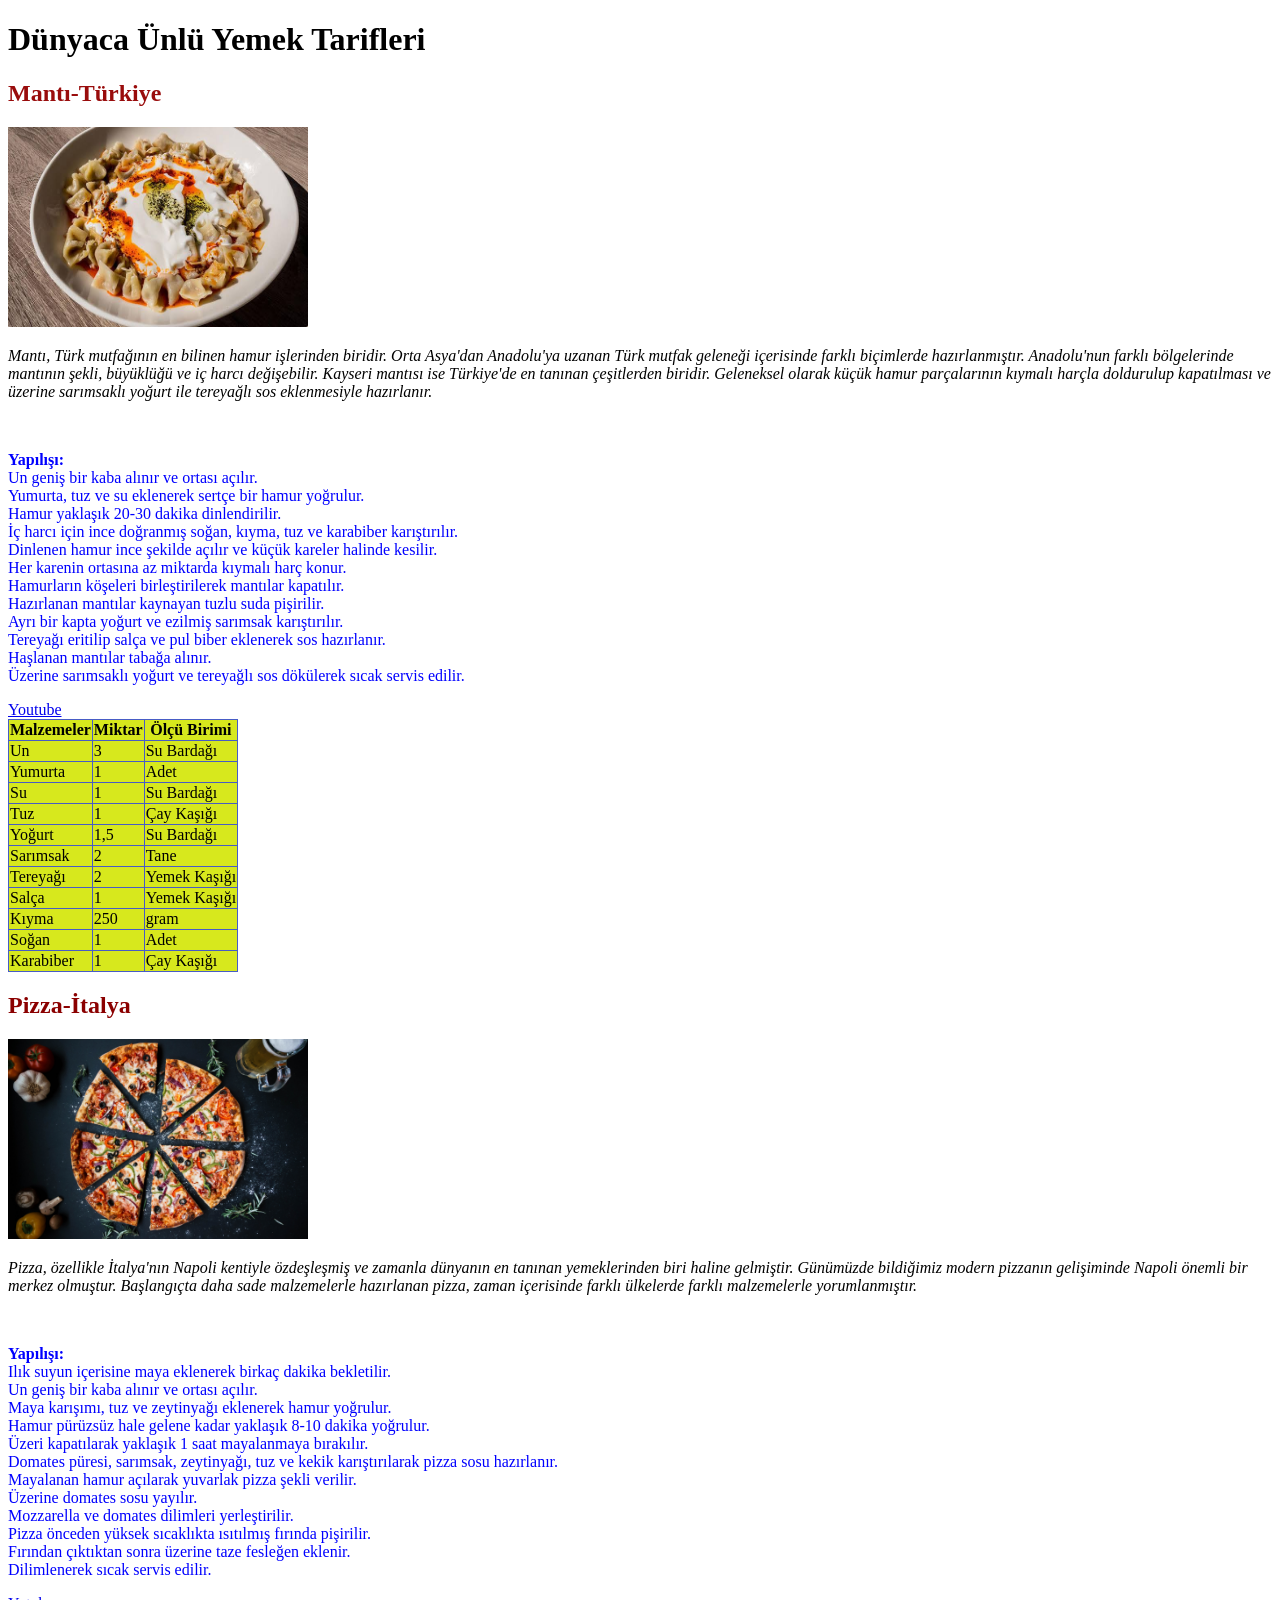
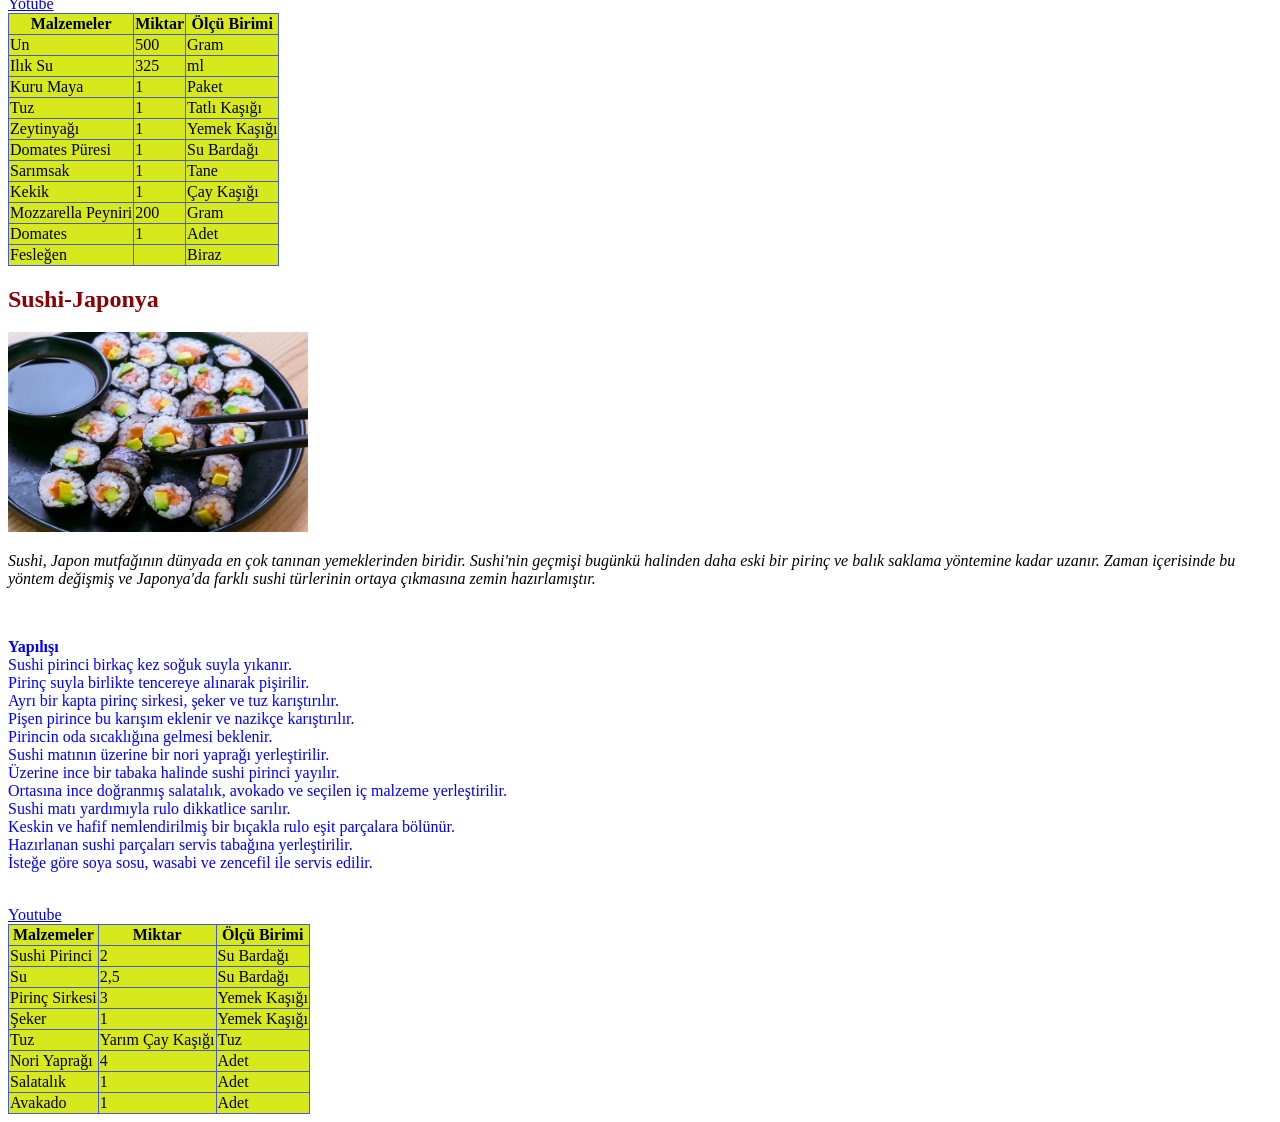
<file: index.html>
<!DOCTYPE html>
<html lang="tr">
<head>
    <meta charset="UTF-8">
    <meta name="viewport" content="width=device-width, initial-scale=1.0">
    <title>Yemek Tarif Sayfası</title>
    <style>
table, th, td{
border: 1px solid rgb(71, 92, 198);
border-collapse: collapse;
}

table{
    background-color: rgb(215, 232, 29);
}
    </style>
</head>

<body>

<h1><b>Dünyaca Ünlü Yemek Tarifleri</b></h1>
<h2 style="color: rgb(153, 12, 12);">Mantı-Türkiye</h2>
<img src="images.jpg"width="300" height="200">
<br>
<p style="color: black;">
<i>Mantı, Türk mutfağının en bilinen hamur işlerinden biridir. Orta Asya'dan Anadolu'ya uzanan Türk mutfak geleneği içerisinde farklı biçimlerde hazırlanmıştır. Anadolu'nun farklı bölgelerinde mantının şekli, büyüklüğü ve iç harcı değişebilir. Kayseri mantısı ise Türkiye'de en tanınan çeşitlerden biridir. Geleneksel olarak küçük hamur parçalarının kıymalı harçla doldurulup kapatılması ve üzerine sarımsaklı yoğurt ile tereyağlı sos eklenmesiyle hazırlanır.</i></p>
<br>
<p style="color: blue;"> <b>Yapılışı:</b> <br>Un geniş bir kaba alınır ve ortası açılır.<br>
Yumurta, tuz ve su eklenerek sertçe bir hamur yoğrulur.<br>
Hamur yaklaşık 20-30 dakika dinlendirilir.<br>
İç harcı için ince doğranmış soğan, kıyma, tuz ve karabiber karıştırılır.<br>
Dinlenen hamur ince şekilde açılır ve küçük kareler halinde kesilir.<br>
Her karenin ortasına az miktarda kıymalı harç konur.<br>
Hamurların köşeleri birleştirilerek mantılar kapatılır.<br>
Hazırlanan mantılar kaynayan tuzlu suda pişirilir.<br>
Ayrı bir kapta yoğurt ve ezilmiş sarımsak karıştırılır.<br>
Tereyağı eritilip salça ve pul biber eklenerek sos hazırlanır.<br>
Haşlanan mantılar tabağa alınır.<br>
Üzerine sarımsaklı yoğurt ve tereyağlı sos dökülerek sıcak servis edilir.<br>

</p>
<a href="https://youtu.be/0G0NUrzjZc8">Youtube</a>
<br>
<table>
<tr>
<th><b>Malzemeler</b></th>
<th><b>Miktar</b></th>
<th><b>Ölçü Birimi</b></th>
</tr>

<tr>
<td>Un</td>
<td>3</td>
<td>Su Bardağı</td>
</tr>

<tr>
<td>Yumurta</td>
<td>1</td>
<td>Adet</td>
</tr>

<tr>
<td>Su</td>
<td>1</td>
<td>Su Bardağı</td>
</tr>

<tr>
<td>Tuz</td>
<td>1</td>
<td>Çay Kaşığı</td>
</tr>

<tr>
<td>Yoğurt</td>
<td>1,5</td>
<td>Su Bardağı</td>
</tr>

<tr>
<td>Sarımsak</td>
<td>2</td>
<td>Tane</td>
</tr>

<tr>
<td>Tereyağı</td>
<td>2</td>
<td>Yemek Kaşığı</td>
</tr>

<tr>
<td>Salça</td>
<td>1</td>
<td>Yemek Kaşığı</td>
</tr>

<tr>
<td>Kıyma</td>
<td>250</td>
<td>gram</td>
</tr>

<tr>
<td>Soğan</td>
<td>1</td>
<td>Adet</td>
</tr>

<tr>
<td>Karabiber</td>
<td>1</td>
<td>Çay Kaşığı</td>
</tr>

</table>

<h2 style="color: darkred;">Pizza-İtalya</h2>
<img src="images.1jpg.jpg" width="300" height="200">
<br>
<p style="color: black;"><i>Pizza, özellikle İtalya'nın Napoli kentiyle özdeşleşmiş ve zamanla dünyanın en tanınan yemeklerinden biri haline gelmiştir. Günümüzde bildiğimiz modern pizzanın gelişiminde
     Napoli önemli bir merkez olmuştur. Başlangıçta daha sade malzemelerle hazırlanan pizza, zaman içerisinde farklı ülkelerde farklı malzemelerle yorumlanmıştır.</i>
</p>
 <br>

<p style="color: blue;"> <b>Yapılışı:</b><br>
Ilık suyun içerisine maya eklenerek birkaç dakika bekletilir.<br>
Un geniş bir kaba alınır ve ortası açılır.<br>
Maya karışımı, tuz ve zeytinyağı eklenerek hamur yoğrulur.<br>
Hamur pürüzsüz hale gelene kadar yaklaşık 8-10 dakika yoğrulur.<br>
Üzeri kapatılarak yaklaşık 1 saat mayalanmaya bırakılır.<br>
Domates püresi, sarımsak, zeytinyağı, tuz ve kekik karıştırılarak pizza sosu hazırlanır.<br>
Mayalanan hamur açılarak yuvarlak pizza şekli verilir.<br>
Üzerine domates sosu yayılır.<br>
Mozzarella ve domates dilimleri yerleştirilir.<br>
Pizza önceden yüksek sıcaklıkta ısıtılmış fırında pişirilir.<br>
Fırından çıktıktan sonra üzerine taze fesleğen eklenir.<br>
Dilimlenerek sıcak servis edilir.<br>
</p>
<a href="https://youtu.be/C_42wCPF4jw">Yotube</a>
<br>

<table>
<tr>
<th><b>Malzemeler</b></th>
<th><b>Miktar</b></th>
<th><b>Ölçü Birimi</b></th>
</tr>

<tr>
<td>Un</td>
<td>500</td>
<td>Gram</td>
</tr>

<tr>
<td>Ilık Su</td>
<td>325</td>
<td>ml</td>
</tr>

<tr>
<td>Kuru Maya</td>
<td>1</td>
<td>Paket</td>
</tr>

<tr>
<td>Tuz</td>
<td>1</td>
<td>Tatlı Kaşığı</td>
</tr>

<tr>
<td>Zeytinyağı</td>
<td>1</td>
<td>Yemek Kaşığı</td>
</tr>

<tr>
<td>Domates Püresi</td>
<td>1</td>
<td>Su Bardağı</td>
</tr>

<tr>
<td>Sarımsak</td>
<td>1</td>
<td>Tane</td>
</tr>

<tr>
<td>Kekik</td>
<td>1</td>
<td>Çay Kaşığı</td>
</tr>

<tr>
<td>Mozzarella Peyniri</td>
<td>200</td>
<td>Gram</td>
</tr>

<tr>
<td>Domates</td>
<td>1</td>
<td>Adet</td>
</tr>

<tr>
<td>Fesleğen</td>
<td></td>
<td>Biraz</td>
</tr>


</table>

<h2 style="color: darkred;">Sushi-Japonya</h2>
<img src="images 2.jpg" width="300" height="200">
<br>
<p  style="color:black";><i>Sushi, Japon mutfağının dünyada en çok tanınan yemeklerinden biridir. Sushi'nin geçmişi bugünkü halinden daha eski bir pirinç ve balık saklama yöntemine kadar uzanır. Zaman içerisinde bu yöntem değişmiş ve Japonya'da farklı sushi türlerinin ortaya çıkmasına zemin hazırlamıştır.</i></p>
<br>
<p style="color: blue;"><b>Yapılışı</b><br>Sushi pirinci birkaç kez soğuk suyla yıkanır.<br>
Pirinç suyla birlikte tencereye alınarak pişirilir.<br>
Ayrı bir kapta pirinç sirkesi, şeker ve tuz karıştırılır.<br>
Pişen pirince bu karışım eklenir ve nazikçe karıştırılır.<br>
Pirincin oda sıcaklığına gelmesi beklenir.<br>
Sushi matının üzerine bir nori yaprağı yerleştirilir.<br>
Üzerine ince bir tabaka halinde sushi pirinci yayılır.<br>
Ortasına ince doğranmış salatalık, avokado ve seçilen iç malzeme yerleştirilir.<br>
Sushi matı yardımıyla rulo dikkatlice sarılır.<br>
Keskin ve hafif nemlendirilmiş bir bıçakla rulo eşit parçalara bölünür.<br>
Hazırlanan sushi parçaları servis tabağına yerleştirilir.<br>
İsteğe göre soya sosu, wasabi ve zencefil ile servis edilir.</p>
<br>
<a href="https://youtu.be/uIgpY1DWhtA">Youtube</a>
<br>
<table>
<tr>
<th><b>Malzemeler</b></th>
<th><b>Miktar</b></th>
<th><b>Ölçü Birimi</b></th>
</tr>

<tr>
<td>Sushi Pirinci</td>
<td>2</td>
<td>Su Bardağı</td>
</tr>

<tr>
<td>Su</td>
<td>2,5</td>
<td>Su Bardağı</td>
</tr>

<tr>
<td>Pirinç Sirkesi</td>
<td>3</td>
<td>Yemek Kaşığı</td>
</tr>

<tr>
<td>Şeker</td>
<td>1</td>
<td>Yemek Kaşığı</td>
</tr>

<tr>
<td>Tuz</td>
<td>Yarım Çay Kaşığı</td>
<td>Tuz</td>
</tr>

<tr>
<td>Nori Yaprağı</td>
<td>4</td>
<td>Adet</td>
</tr>

<tr>
<td>Salatalık</td>
<td>1</td>
<td>Adet</td>
</tr>

<tr>
<td>Avakado</td>
<td>1</td>
<td>Adet</td>
</tr>

</table>
    
</body>
</html>
</file>
